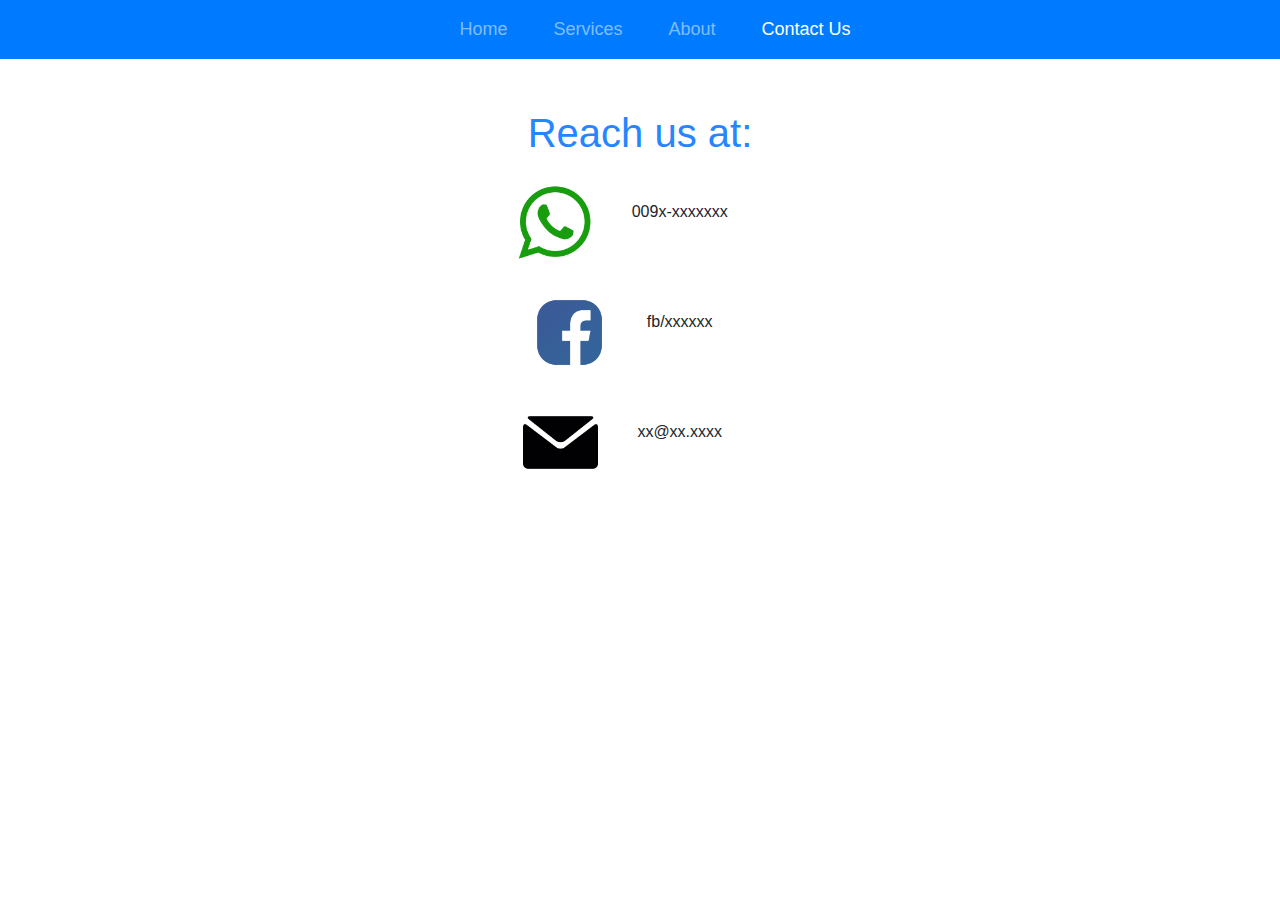
<file: contact.html>
<!DOCTYPE html>
<html>
<head>
    <title>allrnd | Contact Us</title>
    <link crossorigin="anonymous" href="https://maxcdn.bootstrapcdn.com/bootstrap/4.0.0/css/bootstrap.min.css"
          integrity="sha384-Gn5384xqQ1aoWXA+058RXPxPg6fy4IWvTNh0E263XmFcJlSAwiGgFAW/dAiS6JXm" rel="stylesheet">
    <link href="index.css" rel="stylesheet">
</head>
<body>

<nav class="navbar justify-content-center navbar-default navbar-expand-lg navbar-dark bg-primary ">
    <div>
        <ul class="navbar-nav justify-content-center ">
            <li class="nav-item "><a class="nav-link" href="home.html">Home</a></li>
            <li class="nav-item "><a class="nav-link" href="services.html">Services</a></li>
            <li class="nav-item "><a class="nav-link" href="about.html">About</a></li>
            <li class="nav-item active"><a class="nav-link" href="contact.html">Contact Us</a></li>
        </ul>
    </div>
</nav>

<div class="container">
    <div class="row justify-content-center">
        <h1>Reach us at:</h1>

    </div>
    <div class="row justify-content-center">
        <div class="col-4">
            <div class="container">
                <div class="container text-center">
                    <img src="whatsapp.png" alt="whatsapp" class="contact">
                    <p class="contactinfo">009x-xxxxxxx</p>
                </div>
                <div class="container text-center">
                    <img src="fb.png" alt="whatsapp" class="contact">
                    <p class="contactinfo">fb/xxxxxx</p>
                </div>
                <div class="container text-center">
                    <img src="mail.png" alt="whatsapp" class="contact">
                    <p class="contactinfo">xx@xx.xxxx</p>

                </div>
            </div>

        </div>
    </div>
</body>
</html>
</file>
<file: index.css>
nav > div > ul > li {
    font-size: 18px;
}

nav li {
    margin-left: 30px;
}

.logo {

    max-width: 15%;
    padding-top: 15px;
}

.slogan {
    color: #2686ff;
    background-color: transparent;
    font-size: 16px;
    font-weight: lighter;
}

h2 {
    text-align: center;
    font-weight: lighter;
    padding-top: 50px;
}

.web\&graphic {
    max-width: 60%;
    border-radius: 15px;

}

.web\&graphic:hover {

    max-width: 60%;
}

.container ul {

    list-style-type: none;
    margin-right: auto;
    margin-left: auto;
    padding: 15px 0;
    margin: 0;

}

#teamimg {
    max-width: 80%;
    border-radius: 15px;
    margin-top: 50px;
}

div h1 {
    color: #2686ff;
    padding-top: 50px;
}

.contact {


    max-width: 75px;
    margin-top: 20px;
    display: inline-block;

}

.contactinfo {

    display: inline-block;
    padding: 35px;
}

#cont {
    text-align: right;
}
</file>
